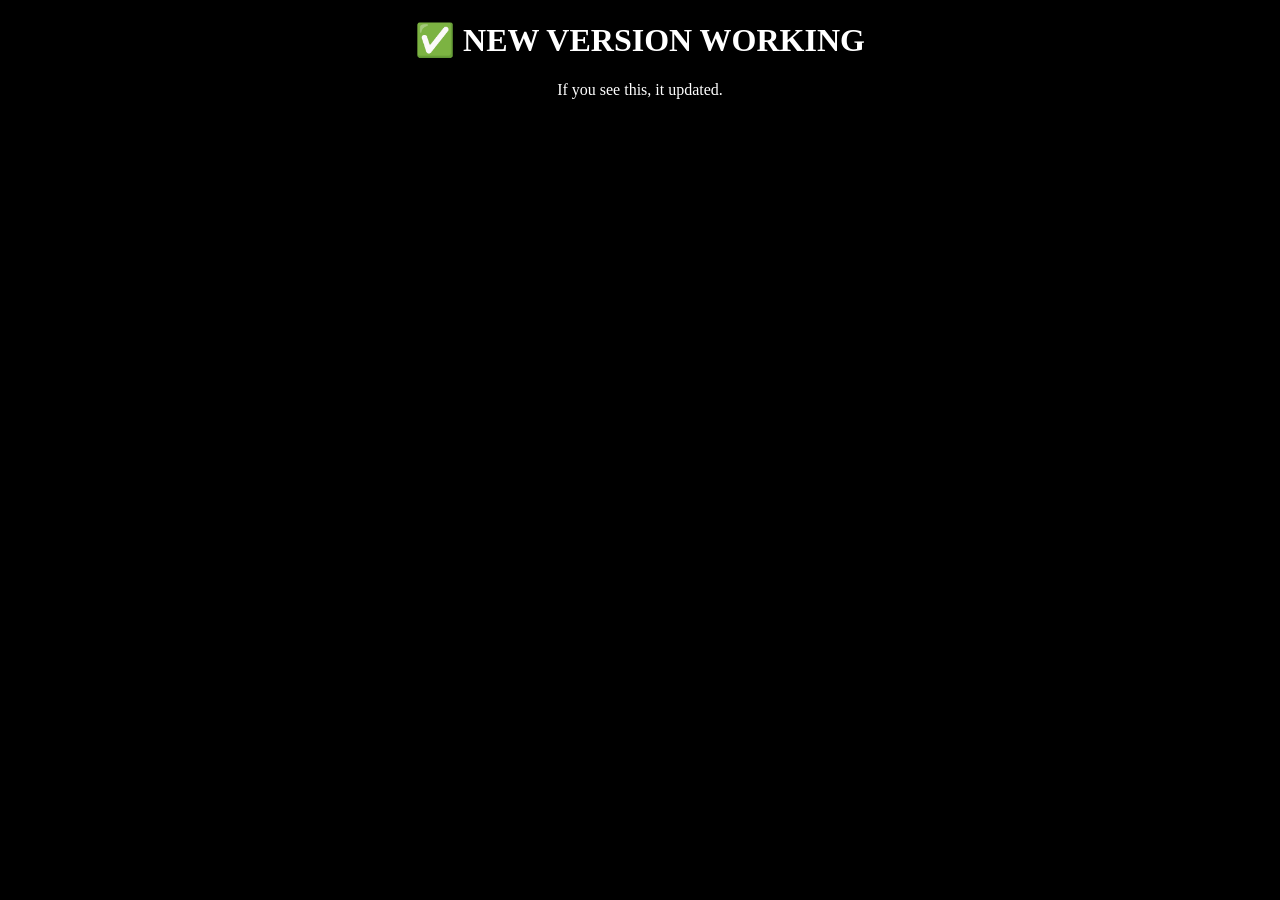
<file: index.html>
<!DOCTYPE html>
<html>
<head>
<title>Wyatt Portal</title>
</head>

<body style="background:black;color:white;text-align:center;">

<h1>✅ NEW VERSION WORKING</h1>

<p>If you see this, it updated.</p>

</body>
</html>
</file>
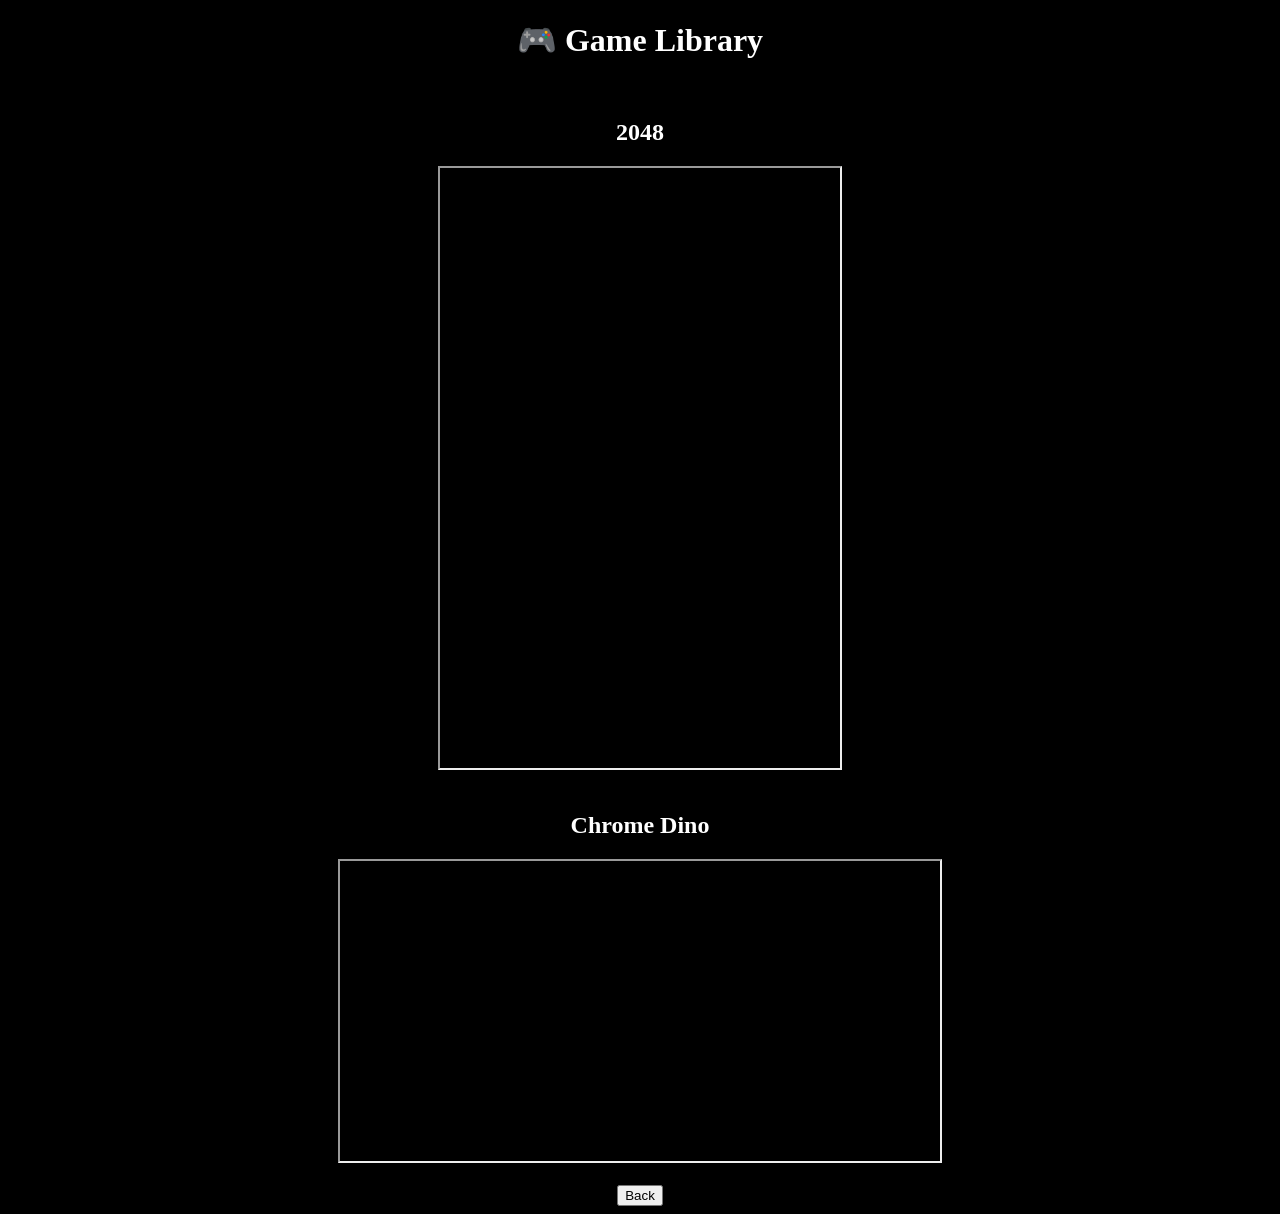
<file: games.html>
<!DOCTYPE html>
<html>
<head>
<title>Games</title>
</head>

<body style="background:black;color:white;text-align:center;">

<h1>🎮 Game Library</h1>

<br>

<h2>2048</h2>

<iframe src="https://play2048.co/" width="400" height="600"></iframe>

<br><br>

<h2>Chrome Dino</h2>

<iframe src="https://chromedino.com/" width="600" height="300"></iframe>

<br><br>

<button onclick="window.location.href='index.html'">
Back
</button>

</body>
</html>
</file>
